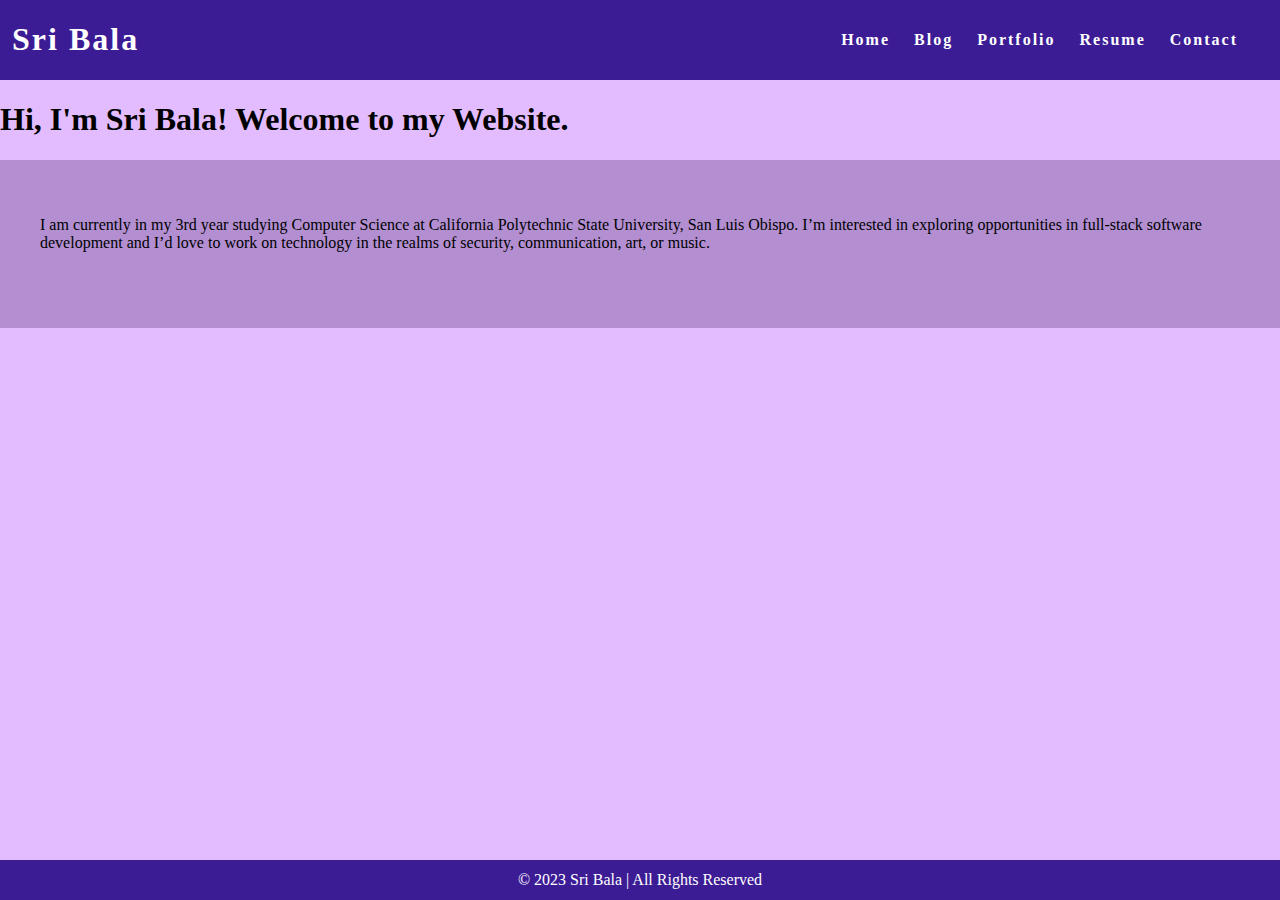
<file: index.html>
<!DOCTYPE html>
<html>
  <head>
    <title>Home</title>
    <link rel="stylesheet" href="styles.css" />
    <meta name="viewport" content="width=device-width, initial-scale=1" />
  </head>
  <body>
    <nav class="navbar">
      <h1 class="logo">
        <a href="index.html" id="personal-website">Sri Bala</a>
      </h1>
      <ul class="nav-list">
        <li><a href="index.html">Home</a></li>
        <li><a href="blog.html">Blog</a></li>
        <li><a href="portfolio.html">Portfolio</a></li>
        <li><a href="resume.html">Resume</a></li>
        <li><a href="contact.html">Contact</a></li>
      </ul>
    </nav>
      <h1 class="page-title">
        Hi, I'm Sri Bala! Welcome to my Website.
      </h1>
    </div>
    <main>
      <div class="about white-box">
          <p class="about-text">
            I am currently in my 3rd year studying Computer Science at
            California Polytechnic State University, San Luis Obispo. I’m
            interested in exploring opportunities in full-stack software
            development and I’d love to work on technology in the realms of
            security, communication, art, or music.
          </p>
        </div>
      </div>
    </main>
    <footer class="footer">
      © 2023  Sri Bala | All Rights Reserved
    </footer>
  </body>
</html>
</file>
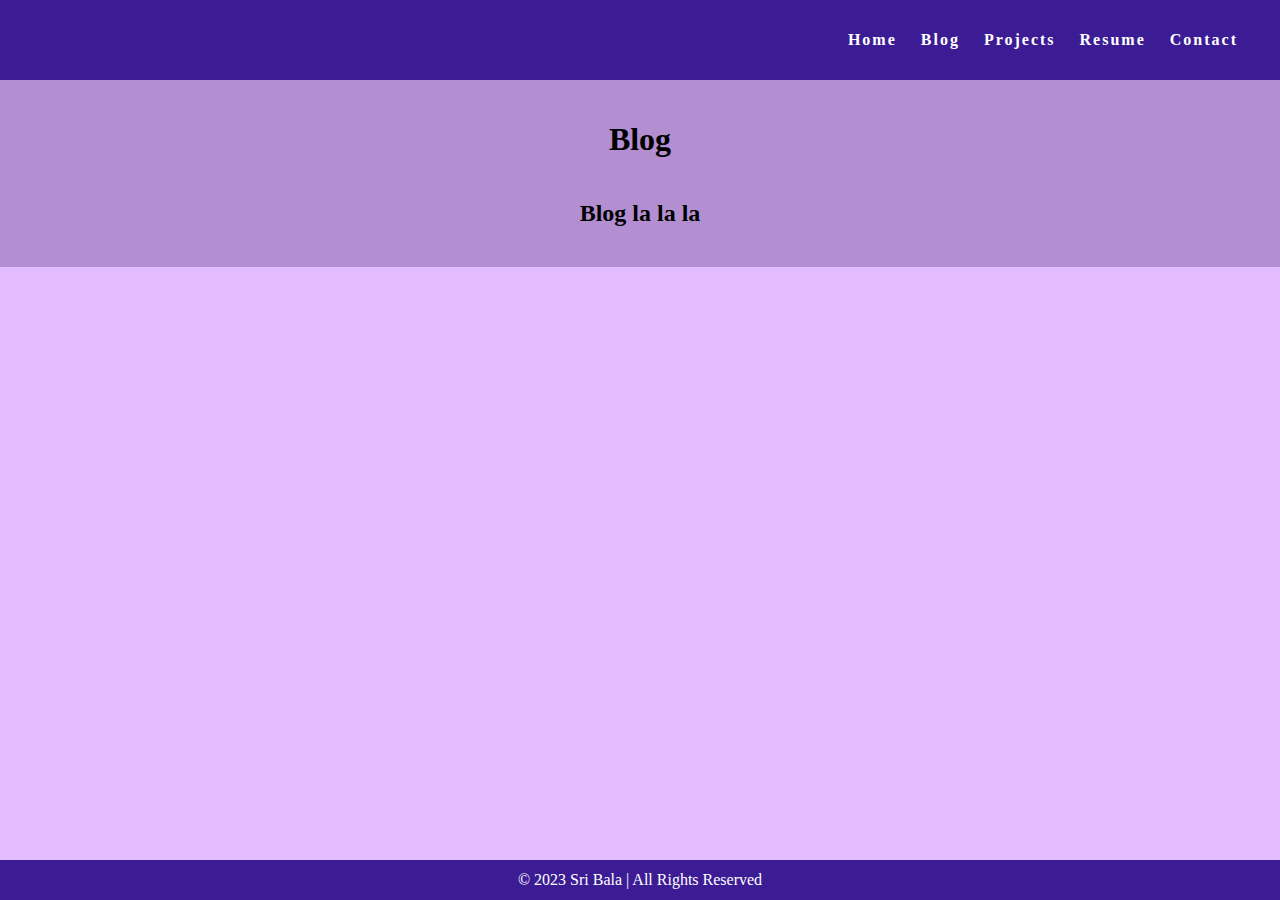
<file: blog.html>
<!DOCTYPE html>
<html>
  <head>
    <title>Blog</title>
    <link rel="stylesheet" href="styles.css" />
  </head>
  <body>
    <nav class="navbar">
      <h1 class="logo"><a href="index.html"> </a></h1>
      <ul class="nav-list">
        <li><a href="index.html">Home</a></li>
        <li><a href="blog.html">Blog</a></li>
        <li><a href="portfolio.html">Projects</a></li>
        <li><a href="resume.html">Resume</a></li>
        <li><a href="contact.html">Contact</a></li>
      </ul>
    </nav>
    <main>
      <h1 class="page-title">Blog</h1>
      <h2>Blog la la la</h2>
      <section></section>
      <section></section>
      <section></section>
      <section></section>
      <section></section>
    </main>
    <footer class="footer">© 2023 Sri Bala | All Rights Reserved</footer>
  </body>
</html>
</file>
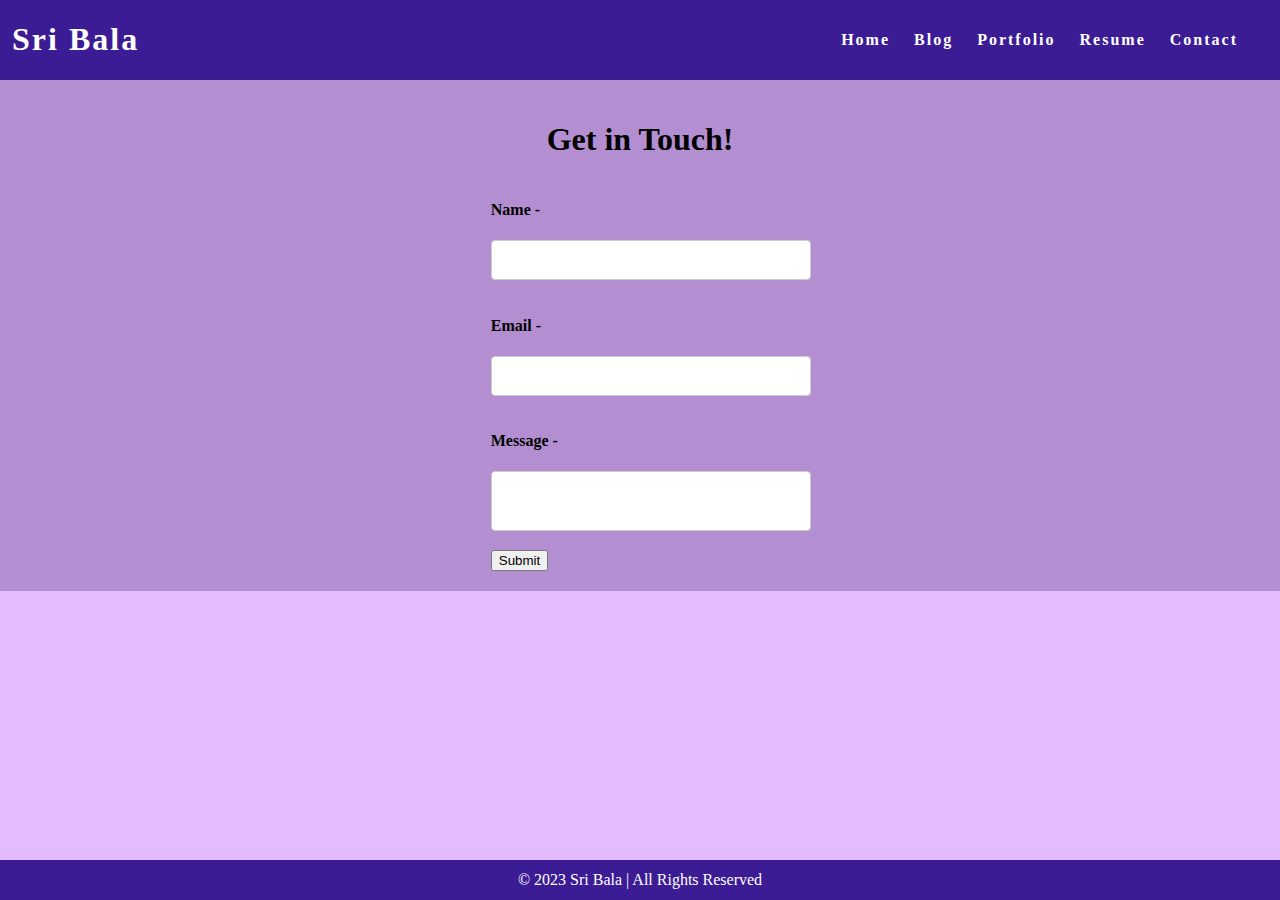
<file: contact.html>
<!DOCTYPE html>
<html>
  <head>
    <title>Home</title>
    <link rel="stylesheet" href="styles.css" />
    <link rel="preconnect" href="https://fonts.googleapis.com" />
    <link rel="preconnect" href="https://fonts.gstatic.com" crossorigin />
    <link
      href="https://fonts.googleapis.com/css2?family=Unna&family=Unna&family=Poppins:wght@300;400;500;600;700&display=swap"
      rel="stylesheet"
    />
    <meta name="viewport" content="width=device-width, initial-scale=1" />
  </head>
  <body>
    <nav class="navbar">
      <h1 class="logo">
        <a href="index.html" id="personal-website"> Sri Bala</a>
      </h1>
      <ul class="nav-list">
        <li><a href="index.html">Home</a></li>
        <li><a href="blog.html">Blog</a></li>
        <li><a href="portfolio.html">Portfolio</a></li>
        <li><a href="resume.html">Resume</a></li>
        <li><a href="contact.html">Contact</a></li>
      </ul>
    </nav>

    <main class="contact">
      <h1 id="contact-title" class="heading">Get in Touch!</h1>
      <form id="contact-form">
        <h4 class="input-title">Name -</h4>
        <input type="text" id="name" name="name" required />
        <h4 class="input-title">Email -</h4>
        <input type="email" id="email" name="email" required />
        <h4 class="input-title">Message -</h4>
        <textarea id="comments" name="comments" required></textarea>
        <input type="submit" id="submit" value="Submit" />
      </form>
    </main>
    <footer class="footer">© 2023 Sri Bala | All Rights Reserved</footer>
  </body>
</html>
</file>
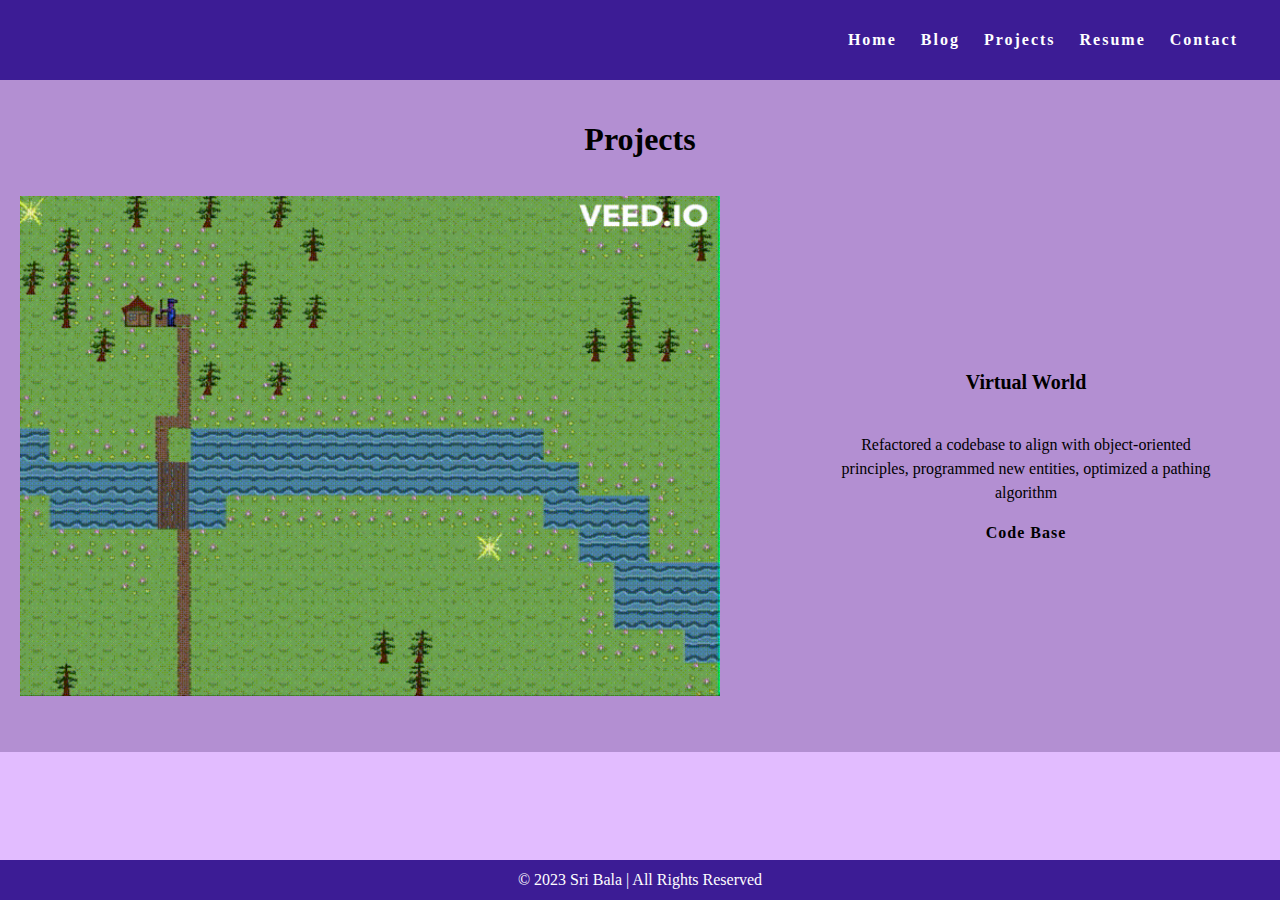
<file: portfolio.html>
<!DOCTYPE html>
<html>
  <head>
    <title>Projects</title>
    <link rel="stylesheet" href="styles.css" />
  </head>
  <body>
    <nav class="navbar">
      <h1 class="logo"><a href="index.html"> </a></h1>
      <ul class="nav-list">
        <li><a href="index.html">Home</a></li>
        <li><a href="blog.html">Blog</a></li>
        <li><a href="portfolio.html">Projects</a></li>
        <li><a href="resume.html">Resume</a></li>
        <li><a href="contact.html">Contact</a></li>
      </ul>
    </nav>
    <main>
      <h1 class="page-title">Projects</h1>
      <div class="project">
        <a href="index.html"
          ><img src="vw.gif" alt="Current  Sri Bala" height="500" , width="700"
        /></a>
        <div class="project-details">
          <p class="project-name">Virtual World</p>
          <p class="project-description">
            Refactored a codebase to align with object-oriented principles,
            programmed new entities, optimized a pathing algorithm
          </p>
          <a href=" https://github.com/sribala20/VirtualWorld">Code Base</a>
        </div>
      </div>
      <section></section>
      <section></section>
      <section></section>
      <section></section>
      <section></section>
    </main>
    <footer class="footer">© 2023 Sri Bala | All Rights Reserved</footer>
  </body>
</html>
</file>
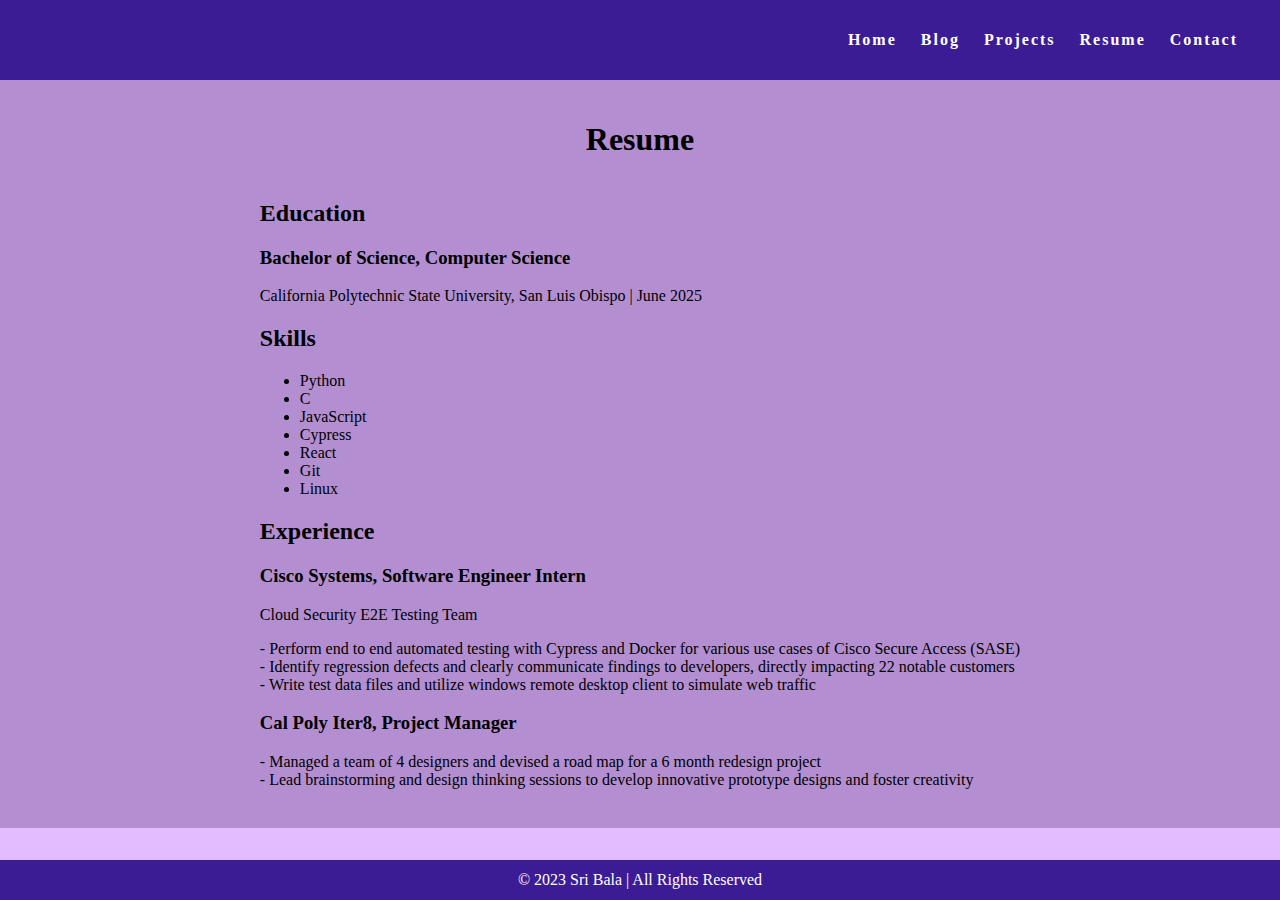
<file: resume.html>
<!DOCTYPE html>
<html>
  <head>
    <title>Resume</title>
    <link rel="stylesheet" href="styles.css" />
  </head>
  <body>
    <nav class="navbar">
      <h1 class="logo"><a href="index.html"> </a></h1>
      <ul class="nav-list">
        <li><a href="index.html">Home</a></li>
        <li><a href="blog.html">Blog</a></li>
        <li><a href="portfolio.html">Projects</a></li>
        <li><a href="resume.html">Resume</a></li>
        <li><a href="contact.html">Contact</a></li>
      </ul>
    </nav>
    <main>
      <h1 class="page-title">Resume</h1>
      <div class="resume">
        <section class="section"></section>
        <h2 class="section-title">Education</h2>
        <div class="entry">
          <h3 class="entry-title">Bachelor of Science, Computer Science</h3>
          <p class="entry-info">
            California Polytechnic State University, San Luis Obispo | June 2025
          </p>
        </div>
        <section class="section"></section>
        <section class="section"></section>
        <h2 class="section-title">Skills</h2>
        <ul class="skill-list">
          <li>Python</li>
          <li>C</li>
          <li>JavaScript</li>
          <li>Cypress</li>
          <li>React</li>
          <li>Git</li>
          <li>Linux</li>
        </ul>
        <section class="section"></section>
        <h2 class="section-title">Experience</h2>
        <div class="entry">
          <h3 class="entry-title">Cisco Systems, Software Engineer Intern</h3>
          <p class="entry-info">Cloud Security E2E Testing Team</p>
          <p class="entry-description">
            - Perform end to end automated testing with Cypress and Docker for
            various use cases of Cisco Secure Access (SASE)<br />- Identify
            regression defects and clearly communicate findings to developers,
            directly impacting 22 notable customers<br />- Write test data files
            and utilize windows remote desktop client to simulate web traffic
          </p>
      </div>
      <div class="entry">
        <h3 class="entry-title">Cal Poly Iter8, Project Manager</h3>
        <p class="entry-info">
          - Managed a team of 4 designers and devised a road map for a 6 month redesign project<br />- Lead brainstorming and design thinking sessions to develop innovative prototype designs and foster creativity<br />
        </p>
        <h3 class="entry-title">  </h3>
    </div>
    </main>
    <footer class="footer">
      © 2023  Sri Bala | All Rights Reserved
    </footer>
  </body>
</html>
</file>
<file: styles.css>
html {
  height: 100%;
}

body {
  background-color: rgb(226, 188, 255);
  position: relative;
  min-height: 100vh;
  padding: 0;
  margin: 0;
  font-family: "Helvetica Neue";
}

main {
  padding: 20px 20px 20px 20px;
  display: flex;
  flex-direction: column;
  justify-content: center;
  align-items: center;
  color: rgb(0, 0, 0);
  background-color: rgb(179, 143, 210);
  border-color: black;
  font-family: "Helvetica Neue";
  margin-bottom: 20px;
}

.navbar {
  position: -webkit-sticky;
  position: sticky;
  top: 0;
  width: 100%;
  height: 7%;
  z-index: 10;

  display: flex;
  justify-content: space-between;
  align-items: center;

  background-color: rgb(60, 28, 149);
  color: white;
  padding: 0px 0px;
  font-family: "Helvetica Neue";
  font-weight: "regular";
}

.about {
  display: flex;
  align-items: center;
  justify-content: space-between;
  padding: 20px;
  margin-bottom: 20px;
  border-radius: 5px;
  font-family: "Helvetica Neue";
}

.nav-list {
  display: flex;
  flex-direction: row;
  position: relative;
  right: 30px;
  list-style: none;
}

.navbar a {
  color: rgb(255, 255, 255);
  font-weight: bold;
  margin: 0 12px;
  text-decoration: none;
  letter-spacing: 2px;
}

.footer {
  display: flex;
  justify-content: center;
  align-items: center;
  background-color: rgb(60, 28, 149);
  color: white;
  position: absolute;
  bottom: 0;
  width: 100%;
  height: 2.5rem;
}

.project {
  display: flex;
  max-width: 100%;
  margin: 1em 0 2em 0;
  /* Debug border */
  /* border: 2px solid blue; */
}
.project-details {
  display: flex;
  background-color: var(--cg-white);
  width: 30%;
  height: 500px;
  flex-shrink: 1;
  padding: 0 20px;
  margin-left: 100px;
  line-height: 1.5;
  overflow: scroll;

  flex-direction: column;
  text-align: center;
  font-family: "Helvetica Neue";
  justify-content: center;

  /* Debug border */
  /* border: 2px solid green; */
}

.project-details a {
  color: var(--cg-black);
  font-family: "Helvetica Neue";
  text-decoration: none;
  font-weight: bold;
  letter-spacing: 1px;
}

.project-details a:hover {
  color: var(--cg-blue);
  font-family: "Helvetica Neue";
  text-decoration: underline;
}

.project-details {
  font-weight: regular;
}

.project-name {
  font-weight: bold;
  font-size: 20px;
}

label {
  display: block;
  margin-bottom: 8px;
  font-family: "Helvetica Neue";
  font-weight: bold;
}

input[type="text"],
input[type="email"],
textarea {
  width: 100%;
  padding: 10px;
  margin-bottom: 15px;
  border: 1px solid #ccc;
  border-radius: 4px;
  font-size: 16px;
  resize: none;
}
</file>
